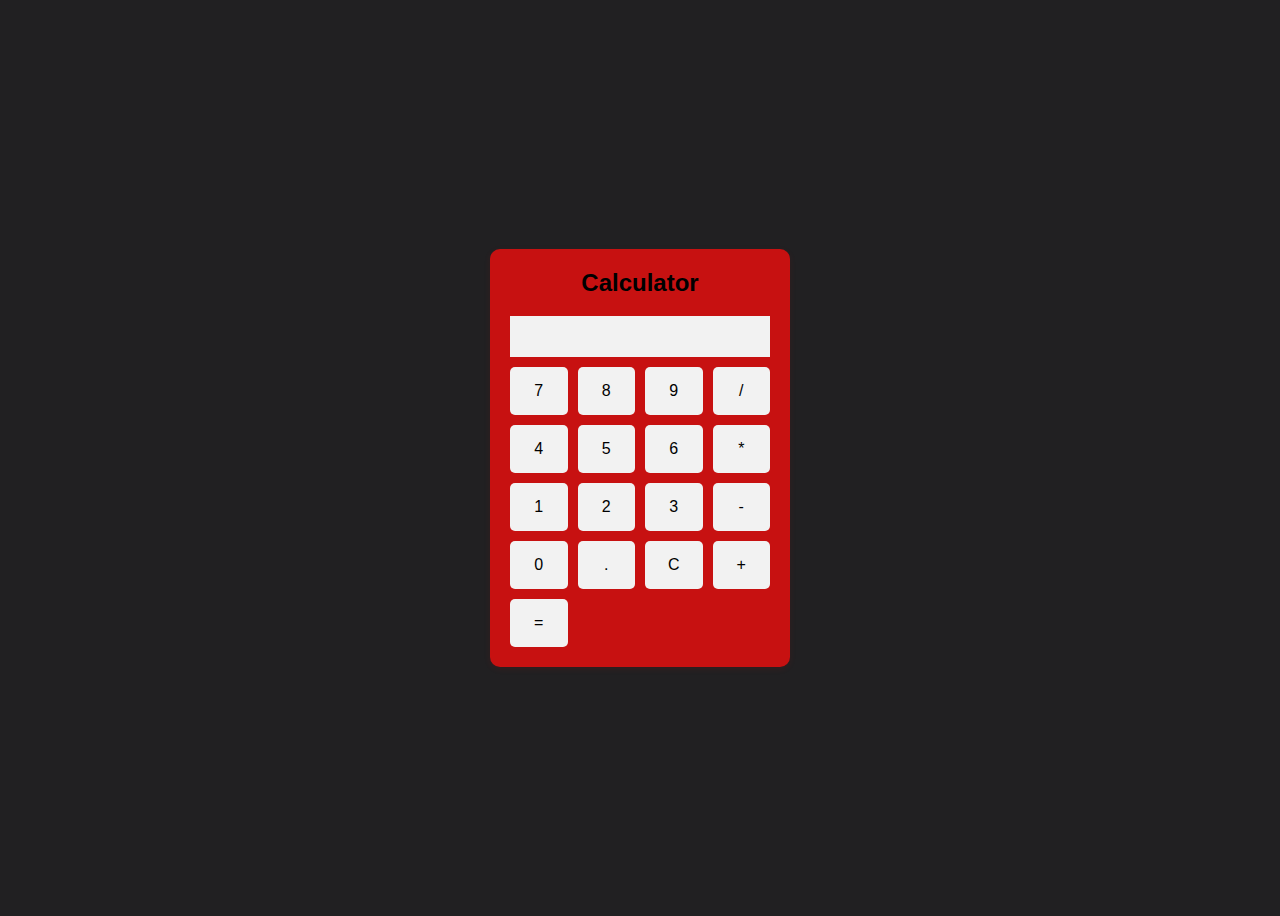
<file: calculator.html>
<!DOCTYPE html>
<html>
<head>
  <title>Calculator App</title>
  <style>
    * {
      box-sizing: border-box;
    }

    body {
      font-family: Arial, sans-serif;
      background-color: #212022;
      display: flex;
      justify-content: center;
      align-items: center;
      height: 100vh;
    }

    .calculator {
      width: 300px;
      background-color: #c71111;
      border-radius: 10px;
      padding: 20px;
      box-shadow: 0 2px 6px rgba(219, 9, 9, 0.1);
    }

    .calculator h2 {
      text-align: center;
      margin-top: 0;
    }

    .calculator input[type="text"] {
      width: 100%;
      padding: 10px;
      font-size: 18px;
      border: none;
      background-color: #f2f2f2;
      margin-bottom: 10px;
    }

    .calculator .keypad {
      display: grid;
      grid-template-columns: repeat(4, 1fr);
      grid-gap: 10px;
    }

    .calculator .keypad input[type="button"] {
      width: 100%;
      padding: 15px;
      font-size: 16px;
      background-color: #f2f2f2;
      border: none;
      border-radius: 5px;
      cursor: pointer;
    }

    .calculator .keypad input[type="button"]:hover {
      background-color: #e2e2e2;
    }

    .calculator .keypad input[type="button"]:active {
      background-color: #d1d1d1;
    }
  </style>
</head>
<body>
  <div class="calculator">
    <h2>Calculator</h2>
    <input type="text" id="result" readonly>
    <div class="keypad">
      <input type="button" value="7" onclick="displayresult('7')">
      <input type="button" value="8" onclick="displayresult('8')">
      <input type="button" value="9" onclick="displayresult('9')">
      <input type="button" value="/" onclick="displayresult('/')">
      <input type="button" value="4" onclick="displayresult('4')">
      <input type="button" value="5" onclick="displayresult('5')">
      <input type="button" value="6" onclick="displayresult('6')">
      <input type="button" value="*" onclick="displayresult('*')">
      <input type="button" value="1" onclick="displayresult('1')">
      <input type="button" value="2" onclick="displayresult('2')">
      <input type="button" value="3" onclick="displayresult('3')">
      <input type="button" value="-" onclick="displayresult('-')">
      <input type="button" value="0" onclick="displayresult('0')">
      <input type="button" value="." onclick="displayresult('.')">
      <input type="button" value="C" onclick="clearresult()">
      <input type="button" value="+" onclick="displayresult('+')">
      <input type="button" value="=" onclick="calculateresult()">
    </div>
  </div>

  <script>
    function displayresult(value) {
      document.getElementById("result").value += value;
    }

    function clearresult() {
      document.getElementById("result").value = "";
    }

    function calculateresult() {
      try {
        const result = eval(document.getElementById("result").value);
        document.getElementById("result").value = result;
      } catch (error) {
        document.getElementById("result").value = "Error";
      }
    }
  </script>
</body>
</html>
</file>
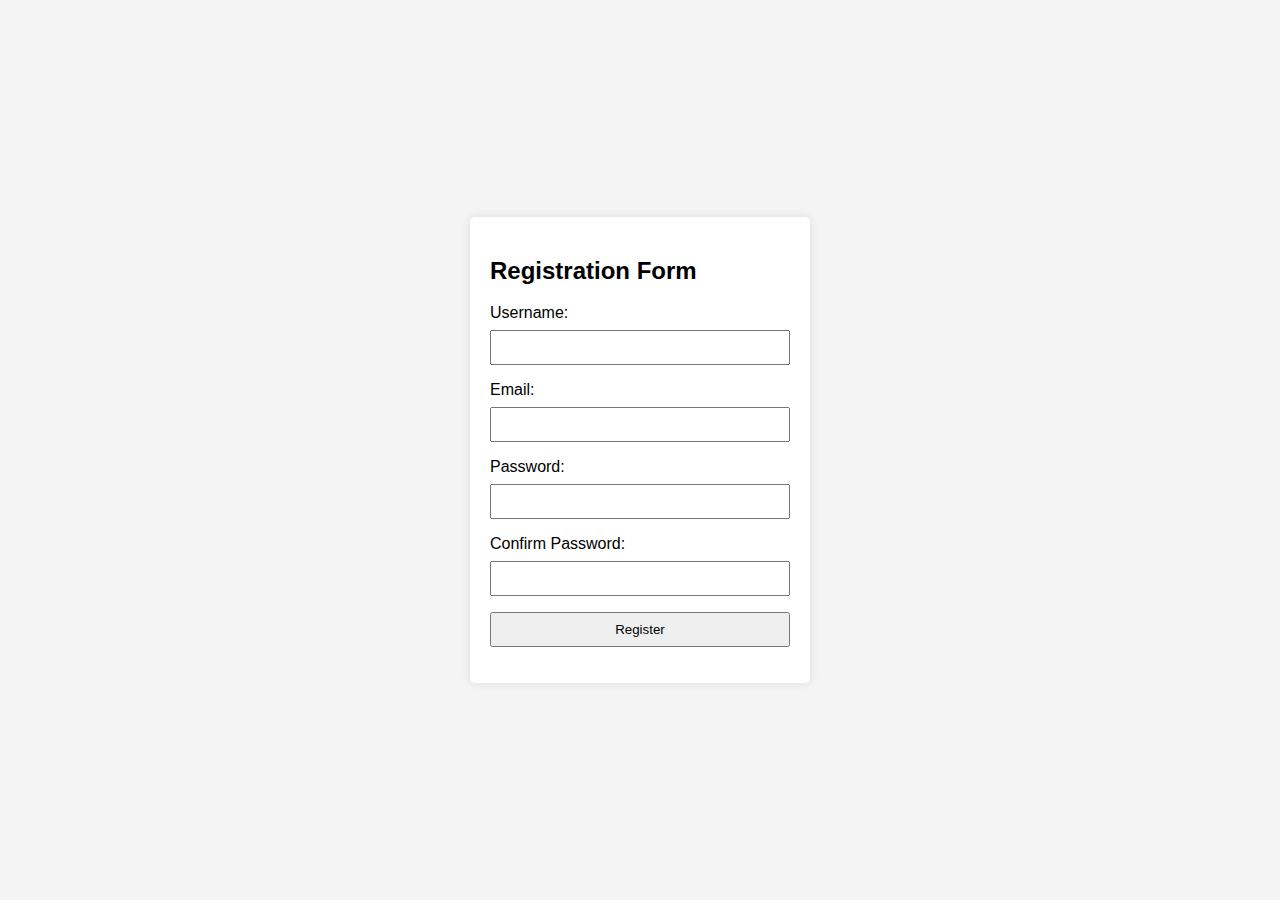
<file: data.html>
<!DOCTYPE html>
<html lang="en">
<head>
  <meta charset="UTF-8">
  <meta http-equiv="X-UA-Compatible" content="IE=edge">
  <meta name="viewport" content="width=device-width, initial-scale=1.0">
  <title>Registration and Login Form</title>
  <style>
    body {
      font-family: Arial, sans-serif;
      background-color: #f4f4f4;
      margin: 0;
      display: flex;
      justify-content: center;
      align-items: center;
      height: 100vh;
    }

    .container {
      background-color: #fff;
      padding: 20px;
      border-radius: 5px;
      box-shadow: 0 0 10px rgba(0, 0, 0, 0.1);
      width: 300px;
      margin: 20px;
    }

    form {
      display: flex;
      flex-direction: column;
    }

    label {
      margin-bottom: 8px;
    }

    input {
      padding: 8px;
      margin-bottom: 16px;
    }

    button {
      padding: 10px;
      background-color: #007BFF;
      color: #fff;
      border: none;
      border-radius: 5px;
      cursor: pointer;
    }

    button:hover {
      background-color: #0056b3;
    }

    #loginContainer {
      display: none;
    }
  </style>
</head>
<body>
  <div class="container" id="registrationContainer">
    <form id="registrationForm" onsubmit="submitRegistrationForm(event)">
      <h2>Registration Form</h2>
      <label for="regUsername">Username:</label>
      <input type="text" id="regUsername" name="username" required>
      
      <label for="regEmail">Email:</label>
      <input type="email" id="regEmail" name="email" required>
      
      <label for="regPassword">Password:</label>
      <input type="password" id="regPassword" name="password" required>

      <label for="regConfirmPassword">Confirm Password:</label>
      <input type="password" id="regConfirmPassword" name="confirm_password" required>
      
      <input type="submit" value="Register">
    </form>
  </div>

  <div class="container" id="loginContainer">
    <form id="loginForm" onsubmit="submitLoginForm(event)">
      <h2>Login</h2>
      <label for="loginUsername">Username:</label>
      <input type="text" id="loginUsername" name="username" required>
      
      <label for="loginPassword">Password:</label>
      <input type="password" id="loginPassword" name="password" required>
      
      <button type="submit">Login</button>
    </form>
  </div>
  
  <script>
    function submitRegistrationForm(event) {
      event.preventDefault(); 
      // Handle registration form submission logic here
      console.log("Registration form submitted");
      
      // Hide registration form container
      document.getElementById('registrationContainer').style.display = 'none';
      
      // Show login form container
      document.getElementById('loginContainer').style.display = 'block';
    }
    
    function submitLoginForm(event) {
      event.preventDefault(); 
      // Handle login form submission logic here
      console.log("Login form submitted");
      window.location.href = "https://aaayushthapa.github.io/";
    }
  </script>
</body>
</html>
</file>
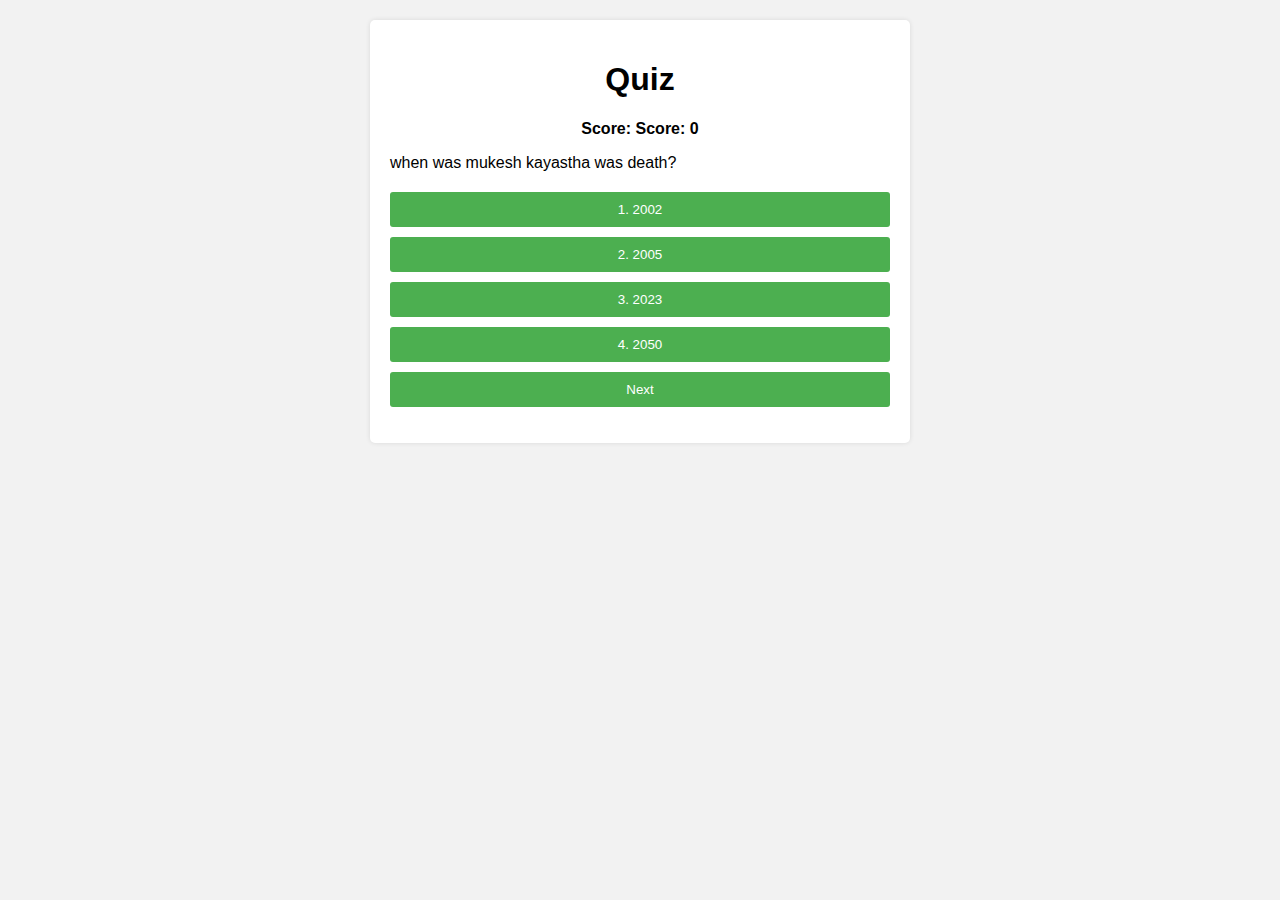
<file: quize.html>
<html>
<head>
    <style>
        body {
            margin: 20px;
            font-family: Arial, sans-serif;
            background-color: #f2f2f2;
        }

        h1 {
            text-align: center;
        }

        #quiz-container {
            max-width: 500px;
            margin: 0 auto;
            background-color: #fff;
            padding: 20px;
            border-radius: 5px;
            box-shadow: 0 0 5px rgba(0, 0, 0, 0.1);
        }

        #question {
            margin-bottom: 20px;
        }

        .option {
            display: block;
            margin-bottom: 10px;
        }

        input[type='button'] {
            display: block;
            width: 100%;
            padding: 10px;
            background-color: #4caf50;
            color: #fff;
            border: none;
            border-radius: 3px;
            cursor: pointer;
        }

        input[type='button']:hover {
            background-color: #45a049;
        }

        #score {
            text-align: center;
            font-weight: bold;
            margin-bottom: 10px;
        }
    </style>
</head>
<body>
    <div id="quiz-container">
        <h1>Quiz</h1>
        <div id="score">Score: <span id="myscore">0</span></div>
        <div id="question">
            <p id="myques">Question</p>
        </div>
        <div id="options">
            <form name="myform">
                <input name="opt1" class="option" type="button" value="Option 1" onclick="checkans(1)">
                <input name="opt2" class="option" type="button" value="Option 2" onclick="checkans(2)">
                <input name="opt3" class="option" type="button" value="Option 3" onclick="checkans(3)">
                <input name="opt4" class="option" type="button" value="Option 4" onclick="checkans(4)">
                <input name="btnnext" type="button" value="Next" onclick="increaseques()">
            </form>
        </div>
    </div>
    <script>
            question = [
            ["when was mukesh kayastha was death?", "2002", "2005", "2023", "2050", "3"],
            ["who is father of the nation?", "ram", "2005", "2023", "2050", "3"],
            ["what country has the highest life expectancy?", "monaco", "nepal", "india", "china", "1"],
            ["which language has the more native speakers?","spanish","hindi","arabic","chinese","4"],
        ]

        a = 0;
        score = 0;
        loadquestion();

        function loadquestion() {
            document.getElementById('myscore').innerHTML = "Score: " + score;
            document.getElementById('myques').innerHTML = question[a][0];
            myform.opt1.value = "1. " + question[a][1];
            myform.opt2.value = "2. " + question[a][2];
            myform.opt3.value = "3. " + question[a][3];
            myform.opt4.value = "4. " + question[a][4];
        }

        function increaseques() {
            a = a + 1;
            loadquestion();
        }

        function checkans(abs) {
            if (abs == question[a][5]) {
                alert("Right answer!");
                score = score + 10;
                document.getElementById('myscore').innerHTML = "Score: " + score;
            } else {
                alert("Wrong answer!");
            }
        }
    </script>
</body>
</html>
</file>
